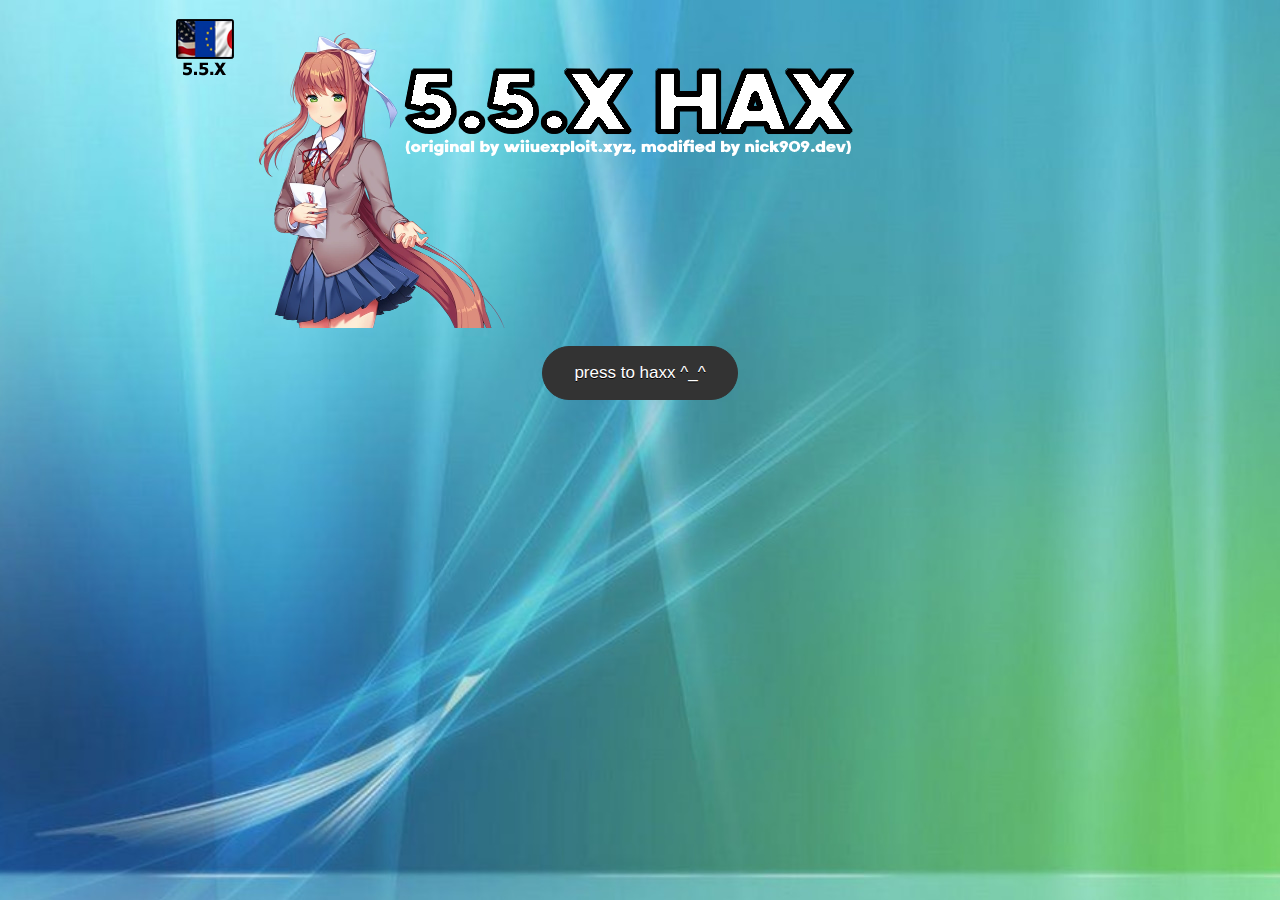
<file: index.html>
<html lang="en-US">

<head>
    <meta charset="UTF-8">
    <title>5.5.X Exploit hosted by nick909</title>
    <link rel="stylesheet" type="text/css" href="css/styles.css">
    <link rel="stylesheet" href="css/font-awesome.min.css">
    <script language="javascript">
        function changeText(idElement) {
            document.getElementById('element1').innerHTML = '<a href="#">Loading.. <i class="fa fa-refresh fa-spin fa-fw"></i></a>';
        }
    </script>
</head>

<body>
    <br>
    <center><img src="images/55X_logo.png" alt="Logo"></center>
    <br>
    <center><a href="exploit.html" id="element1" class="custombutton" onClick="javascript:changeText(1)">press to haxx ^_^</a></center>
</body>

</html>
</file>
<file: css/styles.css>
* {
    margin: 0;
    padding: 0;
}

html {
    background: url(../images/background.jpg) no-repeat center center fixed;
    -webkit-background-size: cover;
    -moz-background-size: cover;
    -o-background-size: cover;
    background-size: cover;
}

.custombutton {
	background-color:#333333;
	border-radius:28px;
	border:1px solid #333333;
	display:inline-block;
	cursor:pointer;
	color:#ffffff;
	font-family:Arial;
	font-size:17px;
	padding:16px 31px;
	text-decoration:none;
	text-shadow:0px 1px 0px #000000;
}
.custombutton:hover {
	background-color:#333333;
}
.custombutton:active {
	position:relative;
	top:1px;
}

a:link {
    color: white;
    text-decoration: none;
}

a:visited {
    color: white;
    text-decoration: none;
}

a:hover {
    color: white;
    text-decoration: none;
}

a:active {
    color: white;
    text-decoration: none;
}
</file>
